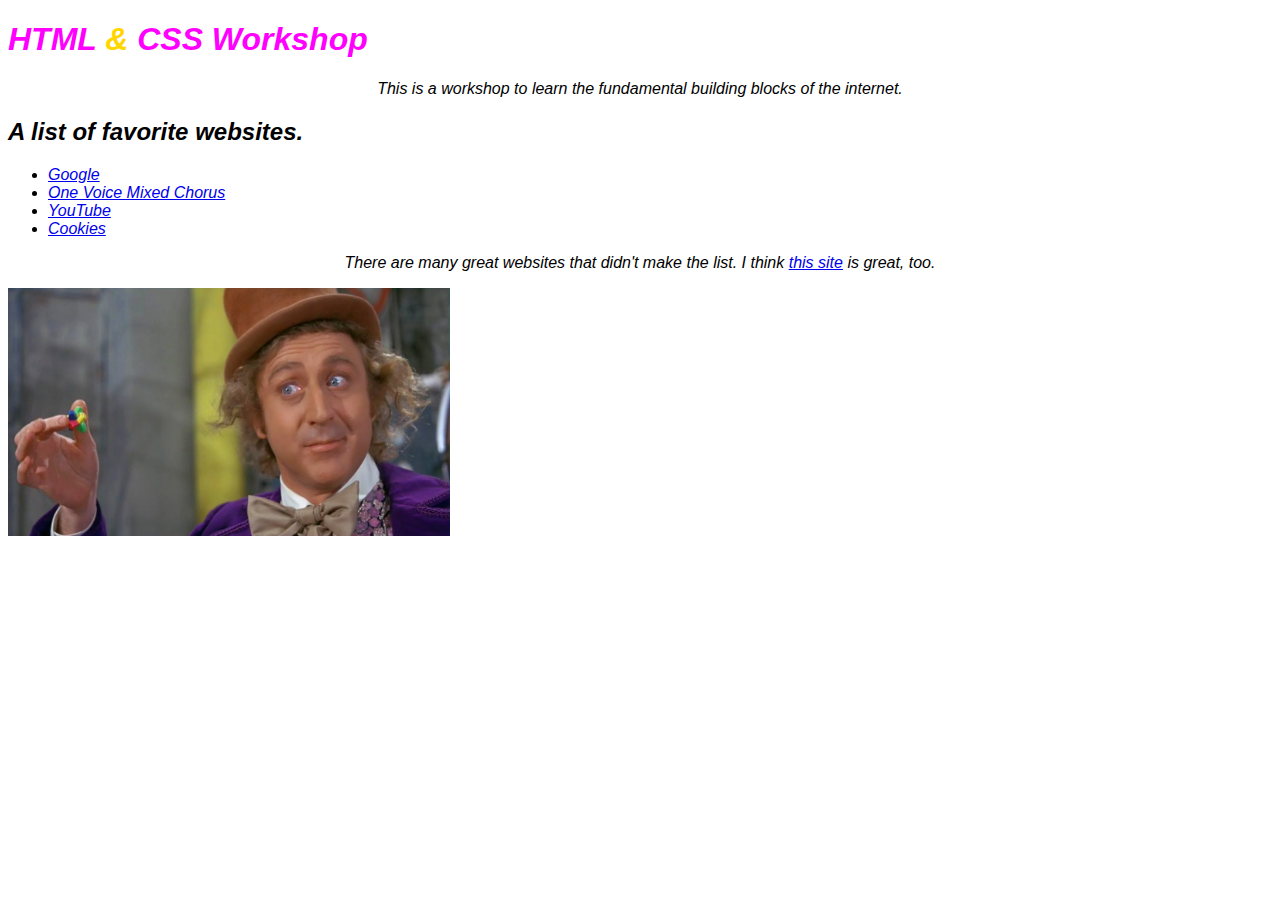
<file: index.html>
<!DOCTYPE html>
<html>
<head>
  <meta charset="utf-8">
  <meta name="viewport" content="width=device-width">
  <title>JS Bin</title>
  <link rel="stylesheet" type="text/css" href="styles.css">
</head>
<body>
  <h1>HTML <span class="ampersand-class">&amp;</span> CSS Workshop</h1>
  <p>This is a workshop to learn the fundamental building blocks of the internet.
  </p>
  <section>
  <h2>A list of favorite websites.</h2>
    <!-- target"_blank" means this will open in a new tab  -->
  <ul>
    <li><a href="http://www.google.com" target="_blank">Google</a></li>
    <li><a href="http://www.onevoicemn.org" target="_blank">One Voice Mixed Chorus</a></li>
    <li><a href="https://www.youtube.com" target="_blank">YouTube</a></li>
    <li><a href="cookies.html">Cookies</a></li>
  </ul>
    <p>There are many great websites that didn't make the list. I think <a href="http://primeacademy.io" target="_blank">this site</a> is great, too.
  </section>
<img src="Willy_Wonka_Gene_Wilder_1971.jpg">
    </body>
</html>
</file>
<file: styles.css>
h1 {
  color: magenta;  
}

.ampersand-class {
  color: gold
}

body {
  font-family: sans-serif;
  font-style: italic;
}

p {
  text-align: center;
}
img { 
  max-width: 35%;
}
</file>
